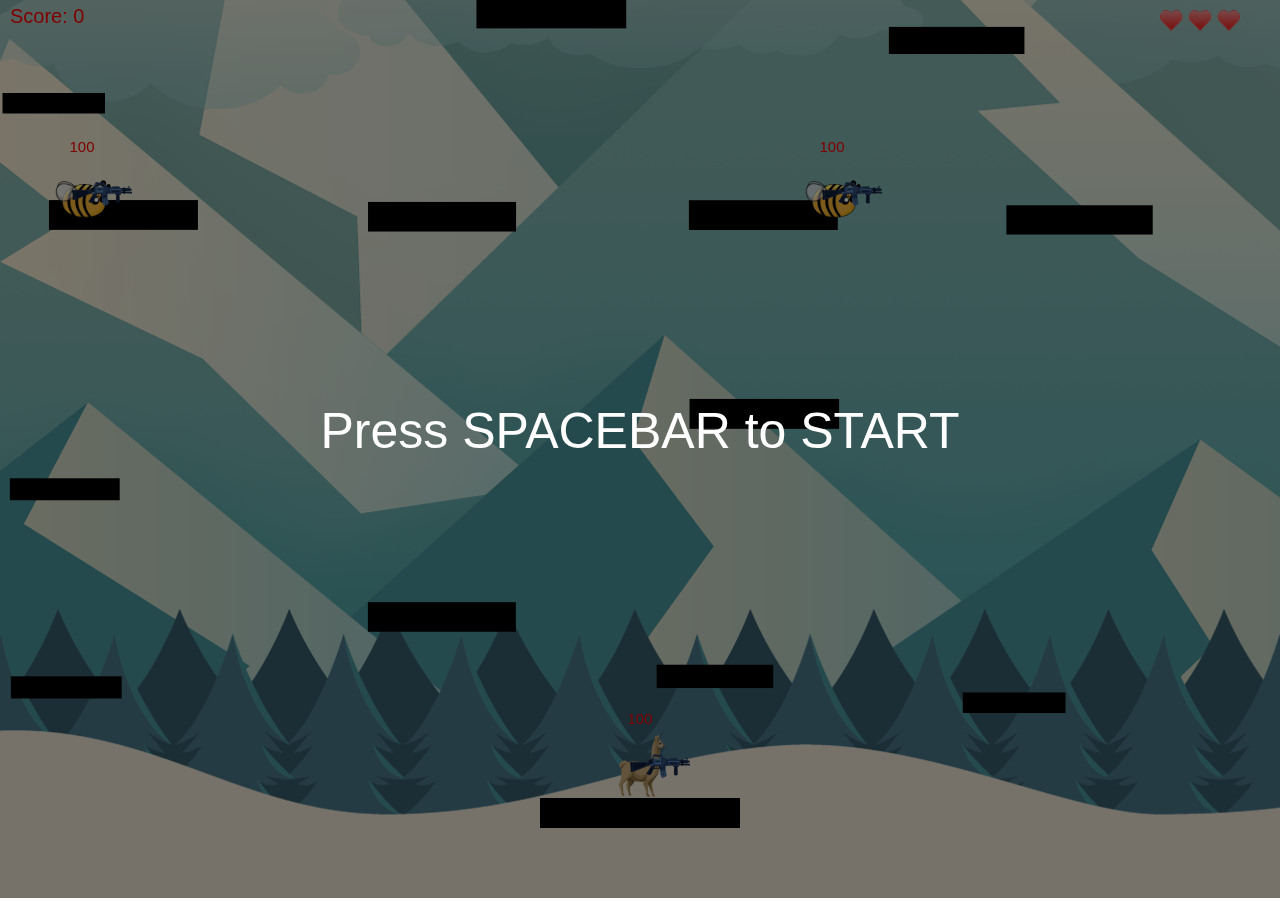
<file: index.html>
<!DOCTYPE html>
<html lang="ru">
<head>
  <meta charset="UTF-8">
  <title>Cubic`s live</title>
  <link rel="stylesheet" href="css/index.css">
  <script defer src="js/main.js" type="module"></script>
</head>
<body>

<div class="container">
  <canvas class="game" id="game"></canvas>
</div>

</body>
</html>
</file>
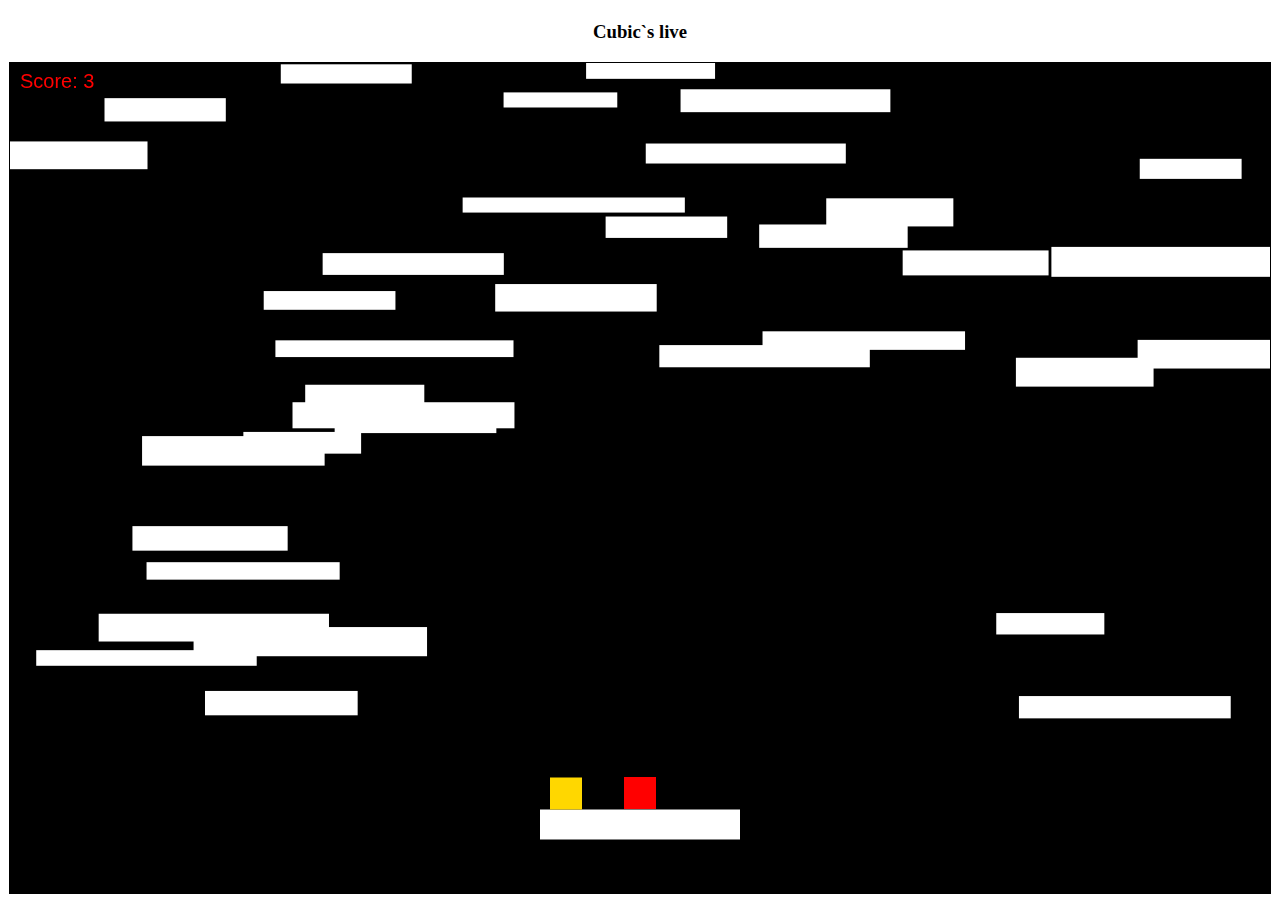
<file: v2.0/index.html>
<!DOCTYPE html>
<html lang="ru">
<head>
  <meta charset="UTF-8">
  <title>Best platformer ever</title>
  <link rel="stylesheet" href="css/index.css">
  <script defer src="js/main.js"></script>
</head>
<body>

<div class="container">
  <h3>Cubic`s live</h3>
<!--  <canvas class="game" id="game" width="1400" height="800"></canvas>-->
  <canvas class="game" id="game"></canvas>
</div>

</body>
</html>
</file>
<file: css/index.css>
html, body {
  margin: 0;
  height: 100%;
}

body {
  display: flex;
  justify-content: center;
  align-items: center;
}

.container {
  text-align: center;
}

.world {
  width: 1200px;
  height: 600px;

  position: relative;

  border: 2px solid black;
}

.hero {
  width: 32px;
  height: 32px;

  position: absolute;
  bottom: 0;
  left: 0;

  background-color: coral;

  transition: left .05s linear, bottom .05s linear;
}
</file>
<file: v2.0/css/index.css>
html, body {
  margin: 0;
  height: 100%;
}

body {
  display: flex;
  justify-content: center;
  align-items: center;
}

.container {
  text-align: center;
}

.game {
  border: 1px solid black;
}
</file>
